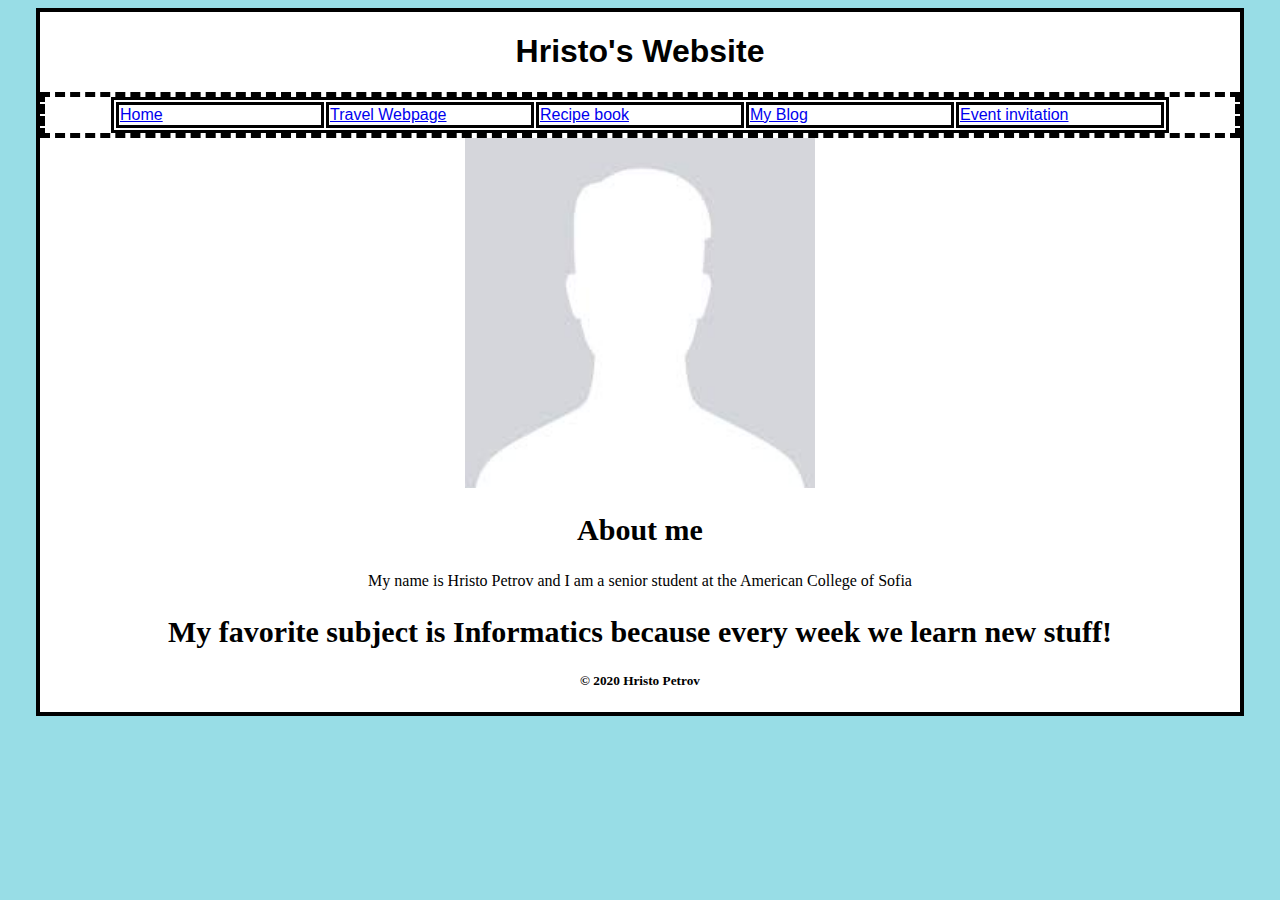
<file: index.html>
<html>
<link rel="stylesheet" href="style.css">
<head>
	<link rel="stylesheets" type="text/css" href="style.css"/>

</head>
	<title>MyBestWebsite </title>
	<body>
		<div id="Middle">
		<div id="Header"> <h1> Hristo's Website </h1> </div>
		<div id="Links">
			<table>
				<tr>
					<td><a href="index.html"> Home </a></td>
					<td><a href="travel.html"> Travel Webpage </a></td>
					<td><a href="recipe.html"> Recipe book </a></td>
					<td><a href="blog.html"> My Blog </a></td>
					<td><a href="event.html"> Event invitation </a></td>
				</tr>
			</table>
			</div>
			<div id="Content">
		<img src="[data-uri]" width="350">
		<h2 Class="Title"> About me</h2>
		<p>
			My name is Hristo Petrov and I am a senior student at the American College of Sofia
		</p>
		<h2 Class="Title">
			My favorite subject is Informatics because every week we learn new stuff!
		</h2>
		<p>
		</p>

</div>

<div id="Footer"> <h5>&copy 2020 Hristo Petrov</h5> </div>
</div>
</body>
</html>
</file>
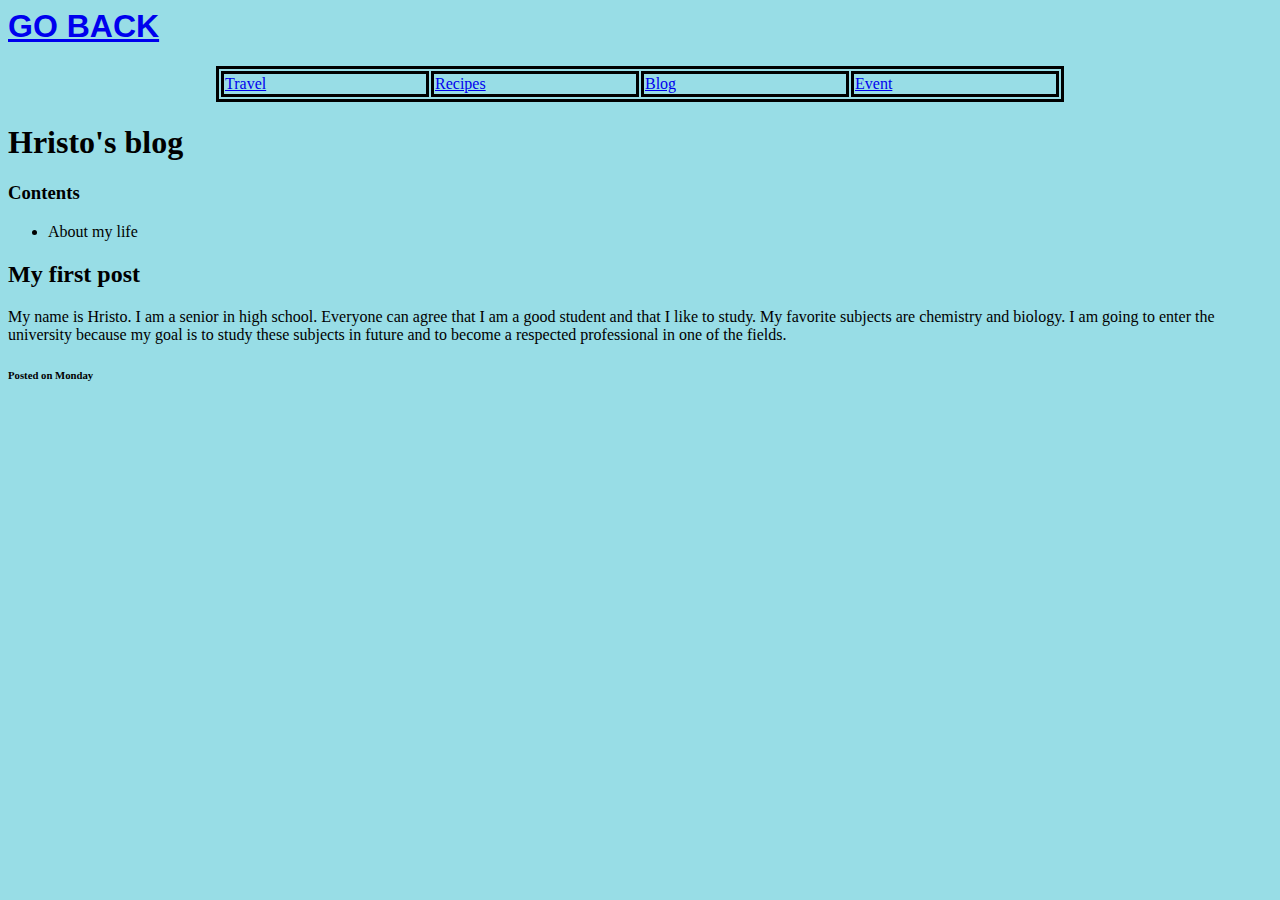
<file: blog.html>
<html>
    <head>
        <meta charset="utf-8">
        <title>Project: Blog</title>
        <meta charset="utf-8">
        <link rel="stylesheet" href="style.css">
    </head>
    <body>
          <div id="maincontainer">
        <div id="header">
            <a href="index.html">
                <h1> GO BACK </h1>
            </a>
        </div>
        <div id="navigation">
            <table>
                <tbody>
                    <td onclick="location.href='travel.html';"><a href="travel.html"> Travel </a></td>
                    <td onclick="location.href='recipe.html';"><a href="recipe.html"> Recipes </a></td>
                    <td onclick="location.href='blog.html';"><a href="blog.html"> Blog </a></td>
                    <td onclick="location.href='event.html';"><a href="event.html"> Event </a></td>
                </tbody>
            </table>
        </div>
        <div id="content">

        <h1>Hristo's blog</h1>

        <h3>Contents</h3>
        <ul>
            <li>About my life</li>
        </ul>
        
        <h2>My first post</h2>
        
        <p>My name is Hristo. I am a senior in high school. Everyone can agree that I am a good student and that I like to study. My favorite subjects are chemistry and biology. I am going to enter the university because my goal is to study these subjects in future and to become a respected professional in one of the fields.</p>
        <h6>Posted on Monday</h6>
        
    </body>
</html>
</file>
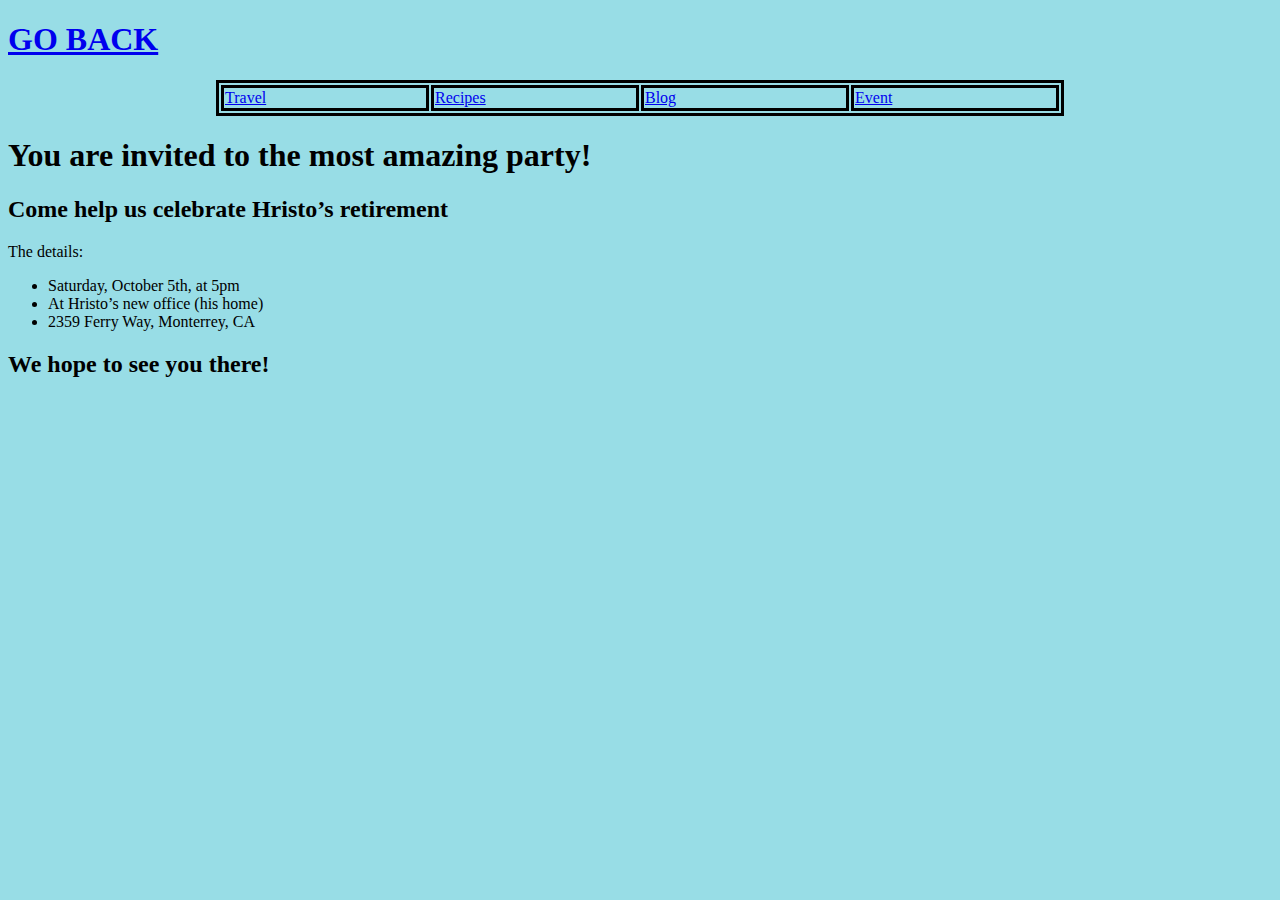
<file: event.html>
<!DOCTYPE html>
<html>
    <head>
        <meta charset="utf-8">
        <title>Project: Event invite</title>
        <link rel="stylesheet" href="style.css">
        <style>
            
        </style>
    </head>
    <body>
                 <div id="maincontainer">
        <div id="header">
            <a href="index.html">
                <h1> GO BACK </h1>
            </a>
        </div>
        <div id="navigation">
            <table>
                <tbody>
                    <td onclick="location.href='travel.html';"><a href="travel.html"> Travel </a></td>
                    <td onclick="location.href='recipe.html';"><a href="recipe.html"> Recipes </a></td>
                    <td onclick="location.href='blog.html';"><a href="blog.html"> Blog </a></td>
                    <td onclick="location.href='event.html';"><a href="event.html"> Event </a></td>
                </tbody>
            </table>
        </div>
        <div id="content">
        <h1>You are invited to the most amazing party!</h1>
        <h2>Come help us celebrate Hristo’s retirement</h2>
        
        <p>The details:</p>
        <ul>
            <li>Saturday, October 5th, at 5pm
            <li>At Hristo’s new office (his home)
            <li>2359 Ferry Way, Monterrey, CA

            </li>
        </ul>
        <h2>We hope to see you there!

</h2>
        
    </body>
</html>
</file>
<file: style.css>
body {
			background-color: rgb(152, 221, 230);
		}	
		#Middle{
			background-color: white;
			width: 1200px;
			text-align: center;
			border-style: solid;
			border-width: 4px;
			margin: auto;
		}

		.Title{
			color: black;
			font-family: serif;
			font-size: 30px;			
		}
		#Header{
			font-family: sans-serif;
		}
		#Links{
			font-family:sans-serif;
			border-style:dashed;
			border-color:black;
			border-width:5px;
			margin:0 auto;
		}
		table, th, td{
			border: 3px solid black;
			margin: 0 auto;
		}
		td{
			width:200px;
		}
</file>
